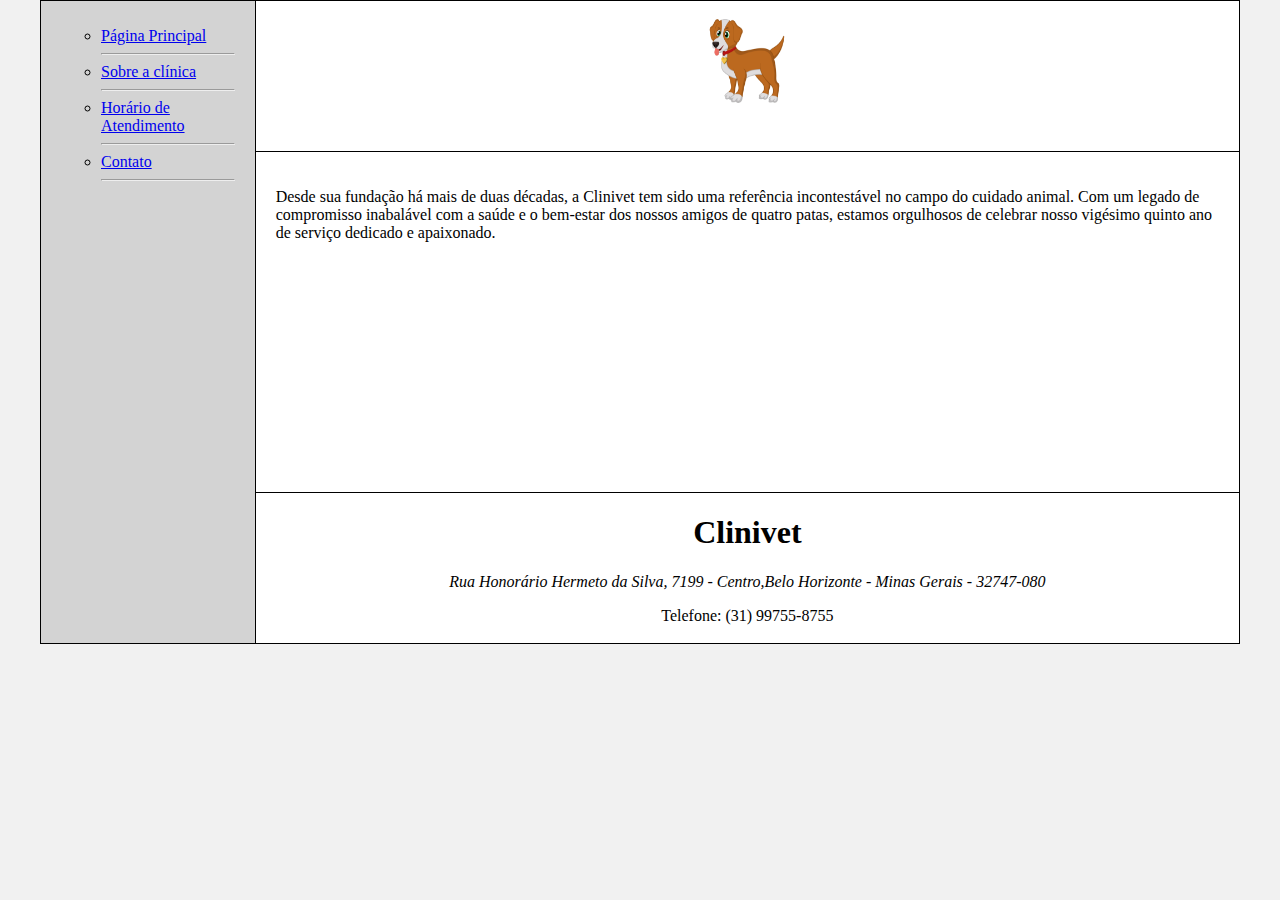
<file: index.html>
<!DOCTYPE html>
<html lang="pt-br">
<head>
    <meta charset="UTF-8">
    <meta http-equiv="X-UA-Compatible" content="IE=edge">
    <meta name="viewport" content="width=device-width, initial-scale=1.0">
    <title>Clinivet &#x1F9B4</title>
    <link rel="shortcut icon" href="../imgs/Pata.ico" type="image/xicon">
    <link rel="stylesheet" href="./base.css">
</head>
<body>
    <div class="wrapper">
        <div class="menu">
            <ul>
                <li type="circle"><a target="_self" href="index.html">Página Principal</a></li>
                <hr>
                <li type="circle"><a target="_self" href="pages/sobre.html">Sobre a clínica</a></li>
                <hr>
                <li type="circle"><a target="_self" href="pages/atendimento.html">Horário de Atendimento</a></li>
                <hr>
                <li type="circle"><a target="_self" href="pages/contato.html">Contato</a></li>
                <hr>
            </ul>
        </div>

        <div class="main">
            <div class="header">
                <img src="./imgs/dog1.png" width="100px" height="120px" alt="">
            </div>
    
            <div class="content">
                <p>Desde sua fundação há mais de duas décadas, a Clinivet tem sido uma referência incontestável no campo do cuidado animal. Com um legado de compromisso inabalável com a saúde e o bem-estar dos nossos amigos de quatro patas, estamos orgulhosos de celebrar nosso vigésimo quinto ano de serviço dedicado e apaixonado.</p>
            </div>
    
            <div class="footer">
                <h1 style="text-align: center;">Clinivet</h1>
                <address style="text-align: center;">Rua Honorário Hermeto da Silva, 7199 - Centro,Belo Horizonte - Minas Gerais - 32747-080</address>
                <p style="text-align: center;">Telefone: (31) 99755-8755</p>
                
            </div>
        </div>
    </div>
</body>
</html>
</file>
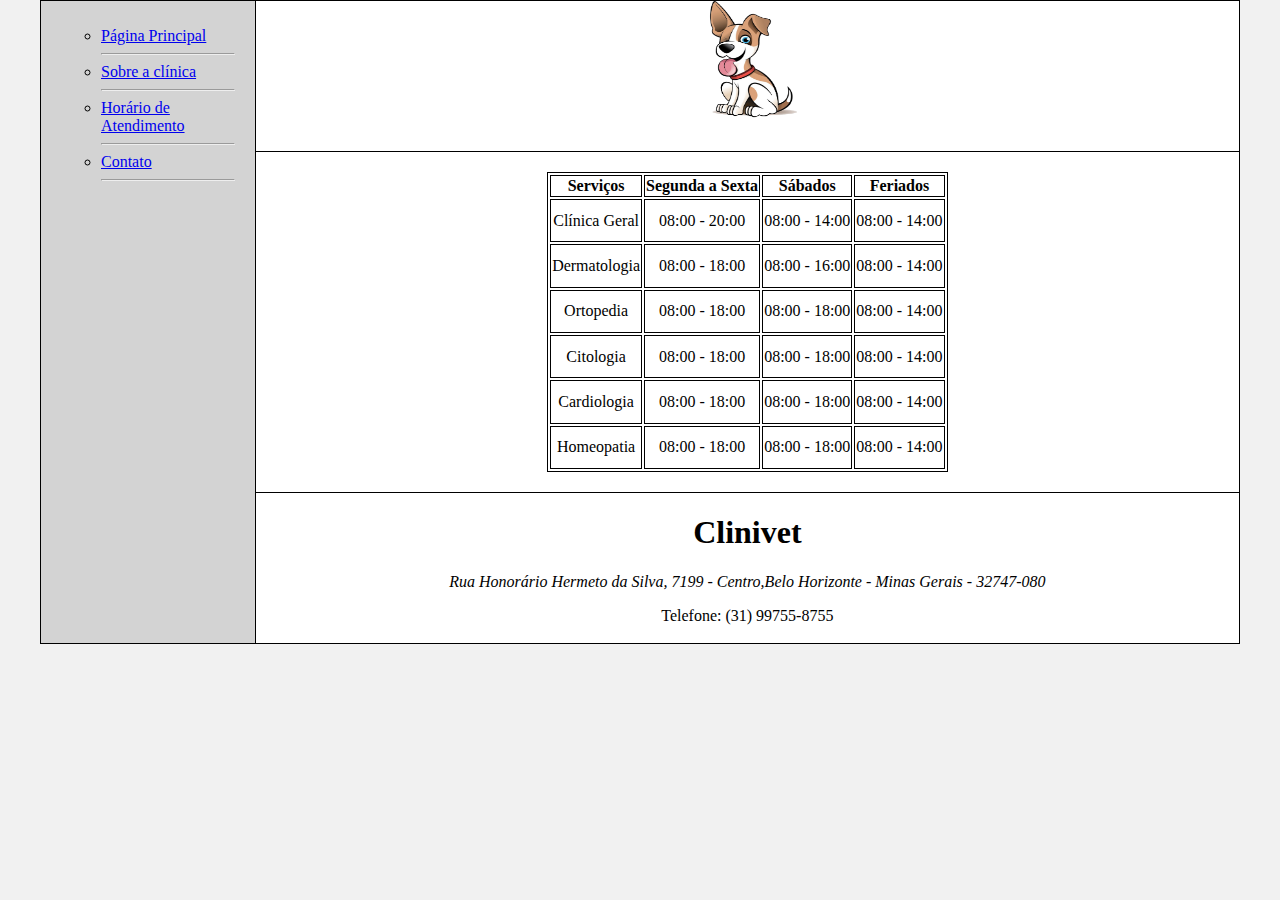
<file: pages/atendimento.html>
<!DOCTYPE html>
<html lang="pt-br">
<head>
    <meta charset="UTF-8">
    <meta http-equiv="X-UA-Compatible" content="IE=edge">
    <meta name="viewport" content="width=device-width, initial-scale=1.0">
    <title>Clinivet &#x1F9B4</title>
    <link rel="shortcut icon" href="../imgs/Pata.ico" type="image/xicon">
    <link rel="stylesheet" href="../base.css">
</head>
<body>
    <div class="wrapper">
        <div class="menu">
            <ul>
                <li type="circle"><a target="_self" href="../index.html">Página Principal</a></li>
                <hr>
                <li type="circle"><a target="_self" href="sobre.html">Sobre a clínica</a></li>
                <hr>
                <li type="circle"><a target="_self" href="atendimento.html">Horário de Atendimento</a></li>
                <hr>
                <li type="circle"><a target="_self" href="contato.html">Contato</a></li>
                <hr>
            </ul>
        </div>

        <div class="main">
            <div class="header">
                <img src="../imgs/dog3.png" width="100px" height="120px" alt="">
                
            </div>
    
            <div style="display:flex; justify-content: center;" class="content">
                <table class="tabela">
                    <thead>
                        <tr>
                            <th title="Serviços ofertados">Serviços</th>
                            <th title="Dias úteis">Segunda a Sexta</th>
                            <th title="Finais de Semana">Sábados</th>
                            <th title="Feriados">Feriados</th>
                        </tr>
                    </thead>
                    <tbody>
                        <tr>
                            <td>Clínica Geral</td>
                            <td>08:00 - 20:00</td>
                            <td>08:00 - 14:00</td>
                            <td>08:00 - 14:00</td>
                        </tr>
                        <tr>
                            <td>Dermatologia</td>
                            <td>08:00 - 18:00</td>
                            <td>08:00 - 16:00</td>
                            <td>08:00 - 14:00</td>
                        </tr>
                        <tr>
                            <td>Ortopedia</td>
                            <td>08:00 - 18:00</td>
                            <td>08:00 - 18:00</td>
                            <td>08:00 - 14:00</td>
                        </tr>
                        <tr>
                            <td>Citologia</td>
                            <td>08:00 - 18:00</td>
                            <td>08:00 - 18:00</td>
                            <td>08:00 - 14:00</td>
                        </tr>
                        <tr>
                            <td>Cardiologia</td>
                            <td>08:00 - 18:00</td>
                            <td>08:00 - 18:00</td>
                            <td>08:00 - 14:00</td>
                        </tr>
                        <tr>
                            <td>Homeopatia</td>
                            <td>08:00 - 18:00</td>
                            <td>08:00 - 18:00</td>
                            <td>08:00 - 14:00</td>
                        </tr>
                    </tbody>
                </table>
            </div>
    
            <div class="footer">
                <h1 style="text-align: center;">Clinivet</h1>
                <address style="text-align: center;">Rua Honorário Hermeto da Silva, 7199 - Centro,Belo Horizonte - Minas Gerais - 32747-080</address>
                <p style="text-align: center;">Telefone: (31) 99755-8755</p>
                
            </div>
        </div>
    </div>
</body>
</html>
</file>
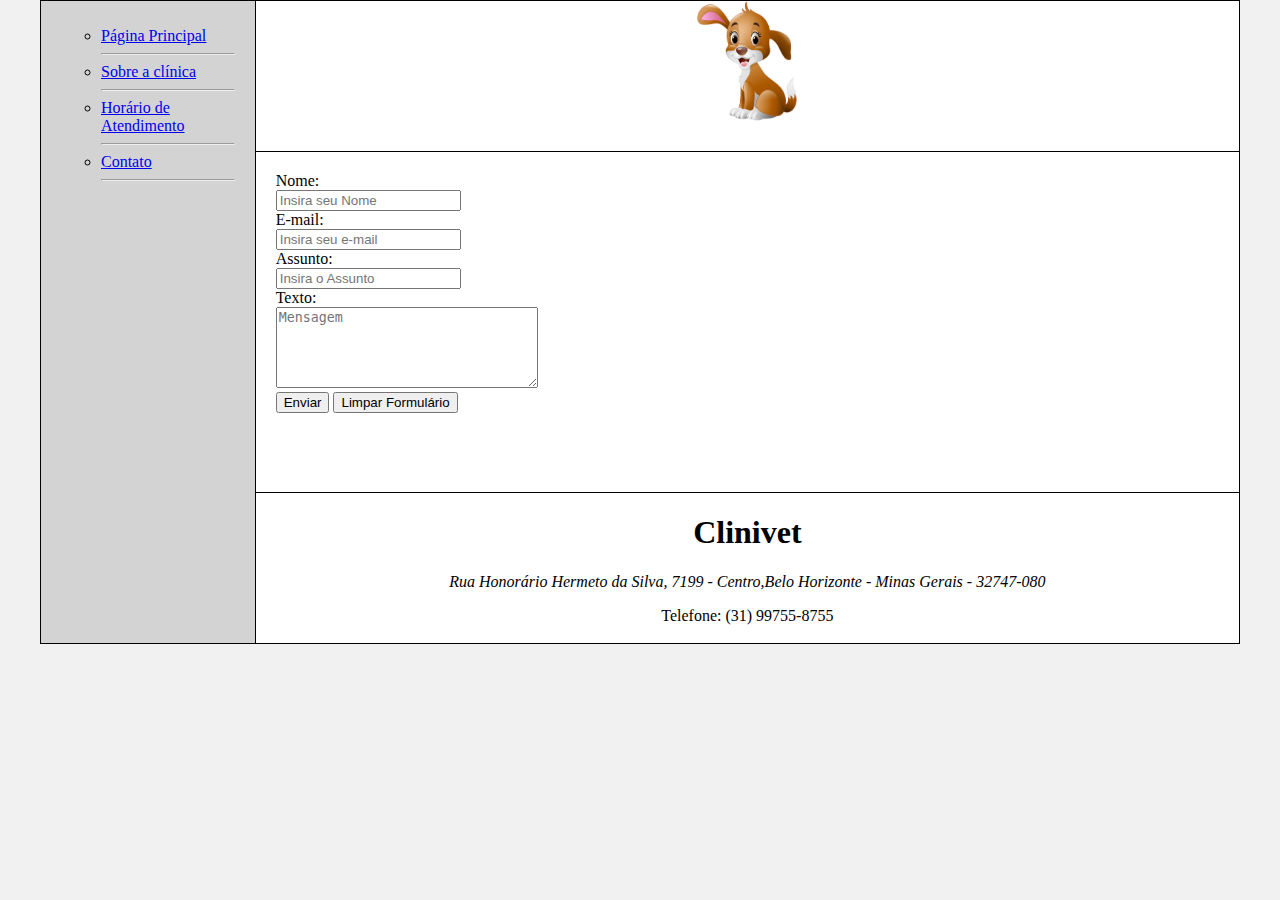
<file: pages/contato.html>
<!DOCTYPE html>
<html lang="pt-br">
<head>
    <meta charset="UTF-8">
    <meta http-equiv="X-UA-Compatible" content="IE=edge">
    <meta name="viewport" content="width=device-width, initial-scale=1.0">
    <title>Clinivet &#x1F9B4</title>
    <link rel="shortcut icon" href="../imgs/Pata.ico" type="image/xicon">
    <link rel="stylesheet" href="../base.css">
</head>
<body>
    <div class="wrapper">
        <div class="menu">
            <ul>
                <li type="circle"><a target="_self" href="../index.html">Página Principal</a></li>
                <hr>
                <li type="circle"><a target="_self" href="sobre.html">Sobre a clínica</a></li>
                <hr>
                <li type="circle"><a target="_self" href="atendimento.html">Horário de Atendimento</a></li>
                <hr>
                <li type="circle"><a target="_self" href="contato.html">Contato</a></li>
                <hr>
            </ul>
        </div>

        <div class="main">
            <div class="header">
                <img src="../imgs/dog4.png" width="100px" height="120px" alt="">
            </div>
    
            <div class="content">
                <form action="post">
                    <label for="Nome">Nome:</label><br>
                    <input type="text" placeholder="Insira seu Nome"><br>
                    <label for="E-mail">E-mail:</label><br>
                    <input type="email" placeholder="Insira seu e-mail"><br>
                    <label for="Assunto">Assunto:</label><br>
                    <input type="text" placeholder="Insira o Assunto"><br>
                    <label for="Texto">Texto:</label><br>
                    <textarea name="Mensagem" placeholder="Mensagem" cols="30" rows="5" id=""></textarea><br>
                    <button type="submit" formaction="#" formtarget="_self">Enviar</button>
                    <button type="reset">Limpar Formulário</button>
                </form>
            </div>
    
            <div class="footer">

                <h1 style="text-align: center;">Clinivet</h1>
                <address style="text-align: center;">Rua Honorário Hermeto da Silva, 7199 - Centro,Belo Horizonte - Minas Gerais - 32747-080</address>
                <p style="text-align: center;">Telefone: (31) 99755-8755</p>
                
            </div>
        </div>
    </div>
</body>
</html>
</file>
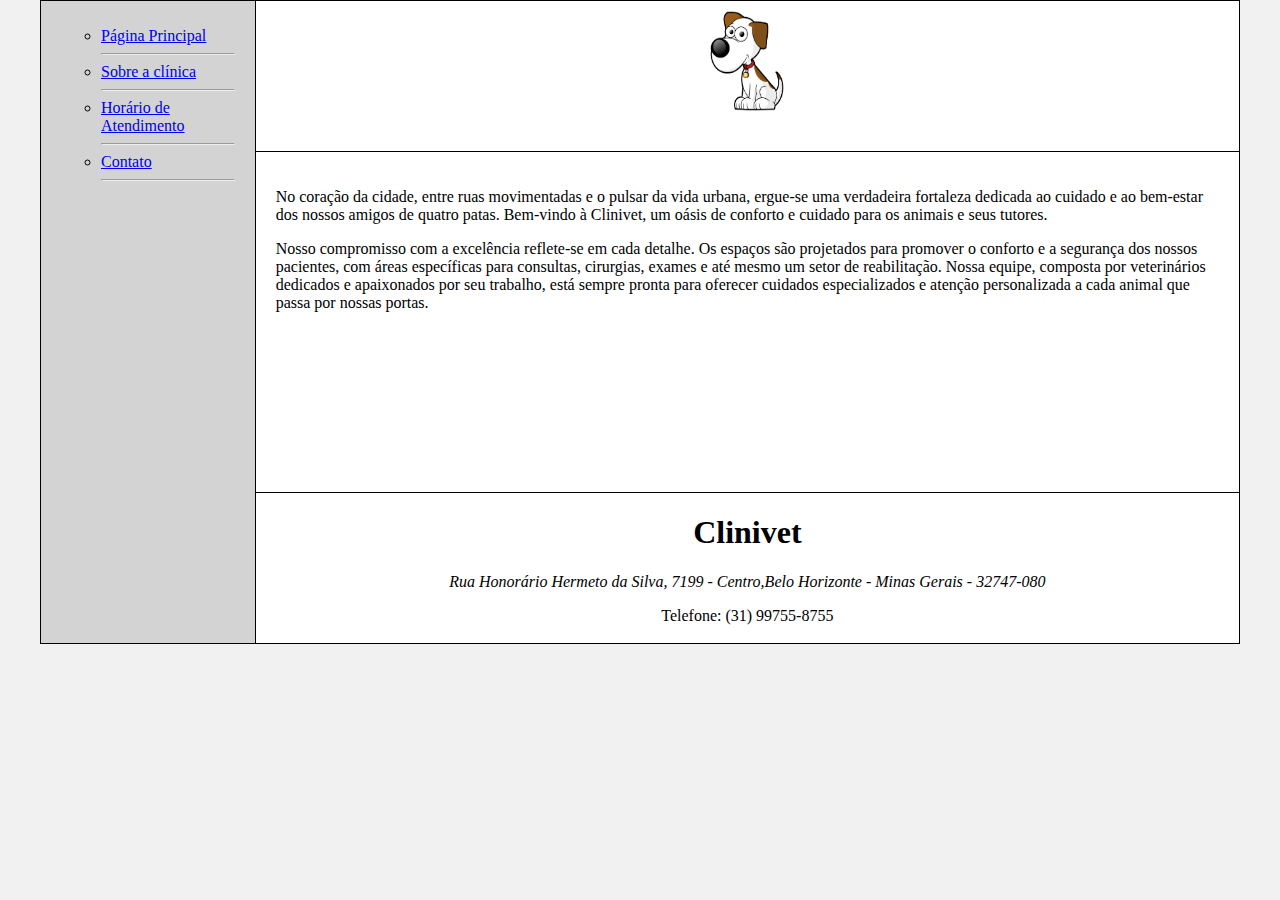
<file: pages/sobre.html>
<!DOCTYPE html>
<html lang="pt-br">
<head>
    <meta charset="UTF-8">
    <meta http-equiv="X-UA-Compatible" content="IE=edge">
    <meta name="viewport" content="width=device-width, initial-scale=1.0">
    <title>Clinivet &#x1F9B4</title>
    <link rel="shortcut icon" href="../imgs/Pata.ico" type="image/xicon">
    <link rel="stylesheet" href="../base.css">
</head>
<body>
    <div class="wrapper">
        <div class="menu">
            <ul>
                <li type="circle"><a target="_self" href="../index.html">Página Principal</a></li>
                <hr>
                <li type="circle"><a target="_self" href="sobre.html">Sobre a clínica</a></li>
                <hr>
                <li type="circle"><a target="_self" href="atendimento.html">Horário de Atendimento</a></li>
                <hr>
                <li type="circle"><a target="_self" href="contato.html">Contato</a></li>
                <hr>
            </ul>
        </div>

        <div class="main">
            <div class="header">
                <img src="../imgs/dog2.png" width="100px" height="120px" alt="">
            </div>
    
            <div class="content">
                <p>No coração da cidade, entre ruas movimentadas e o pulsar da vida urbana, ergue-se uma verdadeira fortaleza dedicada ao cuidado e ao bem-estar dos nossos amigos de quatro patas. Bem-vindo à Clinivet, um oásis de conforto e cuidado para os animais e seus tutores.</p>
                <p>Nosso compromisso com a excelência reflete-se em cada detalhe. Os espaços são projetados para promover o conforto e a segurança dos nossos pacientes, com áreas específicas para consultas, cirurgias, exames e até mesmo um setor de reabilitação. Nossa equipe, composta por veterinários dedicados e apaixonados por seu trabalho, está sempre pronta para oferecer cuidados especializados e atenção personalizada a cada animal que passa por nossas portas.</p>
            </div>
    
            <div class="footer">
                <h1 style="text-align: center;">Clinivet</h1>
                <address style="text-align: center;">Rua Honorário Hermeto da Silva, 7199 - Centro,Belo Horizonte - Minas Gerais - 32747-080</address>
                <p style="text-align: center;">Telefone: (31) 99755-8755</p>
                
            </div>
        </div>
    </div>
</body>
</html>
</file>
<file: base.css>
html, body {
    margin: 0;
}
body {
    background-color: #f1f1f1;
    display: flex;
    justify-content: center;
}

.wrapper {
    width: 1200px;
    display: flex;
    margin: 0 auto;
    background-color: aquamarine;
}
.main {
    display: flex;
    flex-flow: column;
    width: 85%;
}
.menu {
    width: 15%;
    background-color: lightgray;
    padding: 10px 20px 0px;
    border-left: 1px solid;
    border-bottom: 1px solid;
    border-right: 1px solid;
    border-top: 1px solid;
}
.header {
    background-color: white;
    min-height: 150px;
    text-align: center;
    border-bottom: 1px solid;
    border-right: 1px solid;
    border-top: 1px solid;
}
.content {
    background-color: white;
    min-height: 300px;
    padding: 20px;
    border-right: 1px solid;
}
.footer {
    background-color: white;
    min-height: 150px;
    border-right: 1px solid;
    border-bottom: 1px solid;
    border-top: 1px solid;
}
.tabela, .tabela th, .tabela td{
    border: 1px solid;
    text-align: center;
}
</file>
